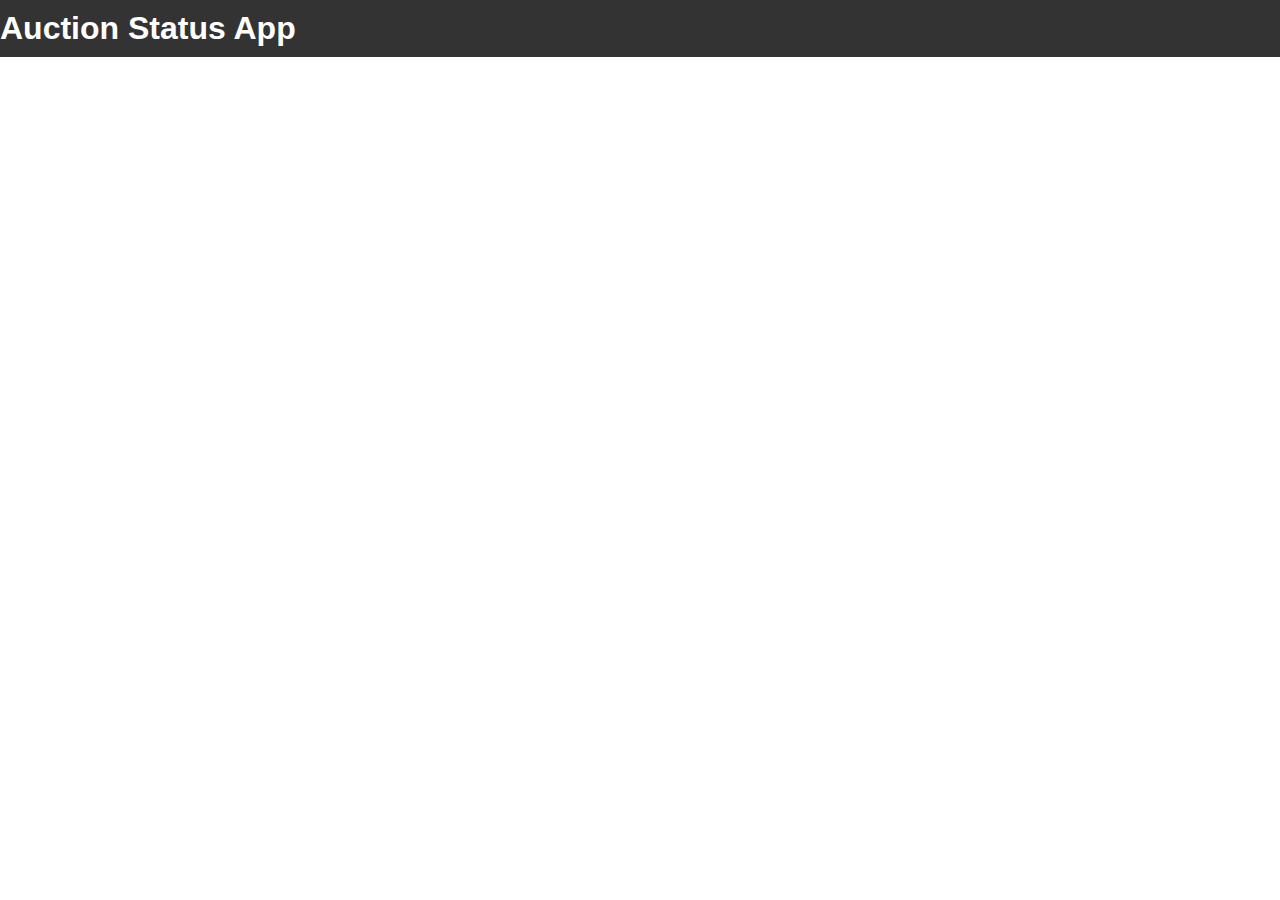
<file: index.html>
<!DOCTYPE html>
<html lang="en">
<head>
    <meta charset="UTF-8">
    <meta http-equiv="X-UA-Compatible" content="IE=edge">
    <meta name="viewport" content="width=device-width, initial-scale=1.0">
    <title>Austion-Status</title>
    <link rel="stylesheet" href="style.css">
    <link rel="preconnect" href="https://fonts.googleapis.com">
    <link rel="preconnect" href="https://fonts.gstatic.com" crossorigin>
    <link href="https://fonts.googleapis.com/css2?family=Inter:wght@300;400;500;600;700;800;900&family=Montserrat:ital,wght@0,300;0,400;0,500;0,700;1,600&display=swap" rel="stylesheet">
</head>
<body>

    <header>
        <h1>Auction Status App</h1>
    </header>

    <section class="cards-container">
        
    </section>
    
    <script src="script.js"></script>
</body>
</html>
</file>
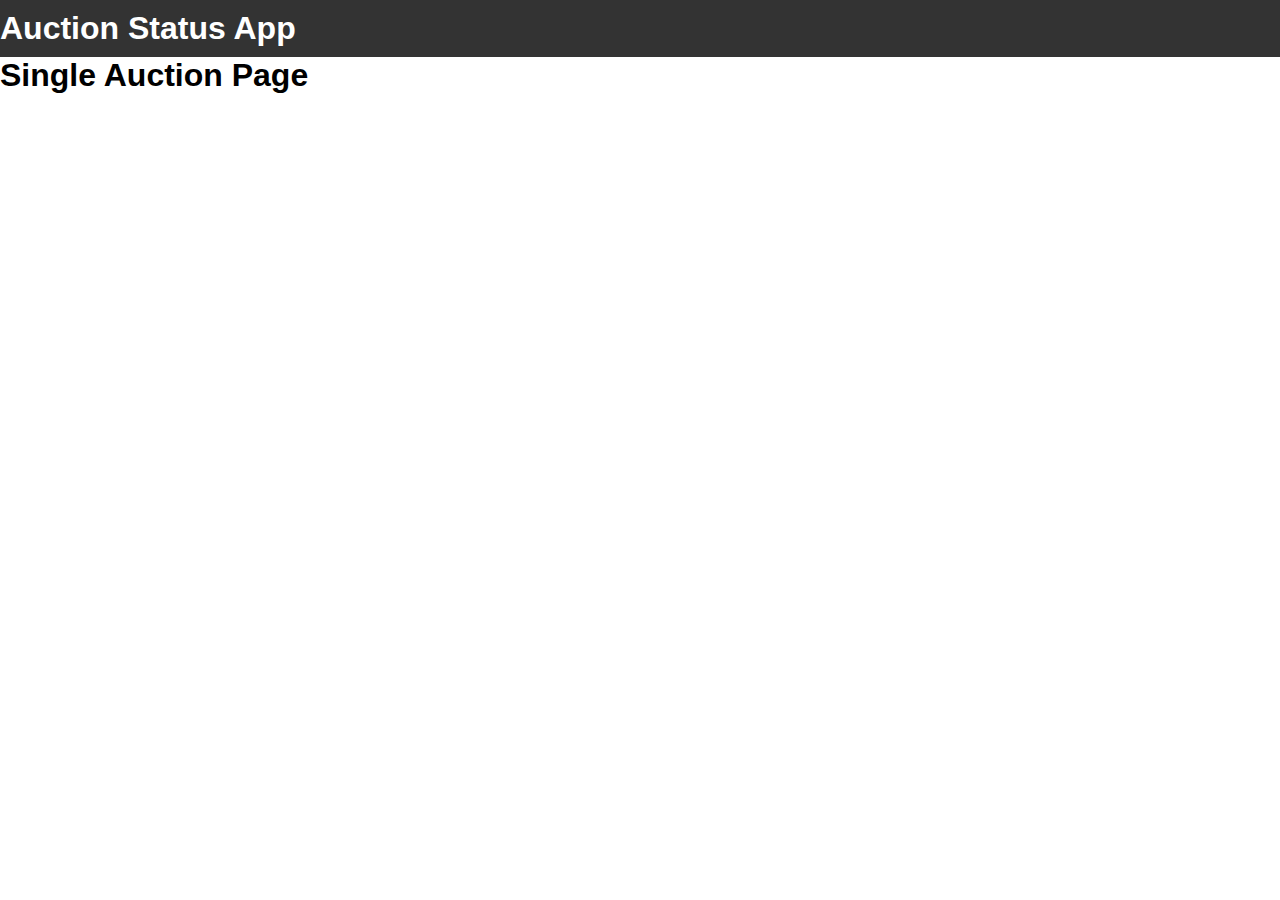
<file: auction.html>
<!DOCTYPE html>
<html lang="en">
<head>
    <meta charset="UTF-8">
    <meta http-equiv="X-UA-Compatible" content="IE=edge">
    <meta name="viewport" content="width=device-width, initial-scale=1.0">
    <link rel="stylesheet" href="style.css">
    <title>Single Auction Page</title>
</head>
<body>
    <header>
        <h1>Auction Status App</h1>
    </header>

    <h1>Single Auction Page</h1>
    <section class="cards-container">
        
    </section>
    <script src="auction-script.js"></script>
</body>
</html>
</file>
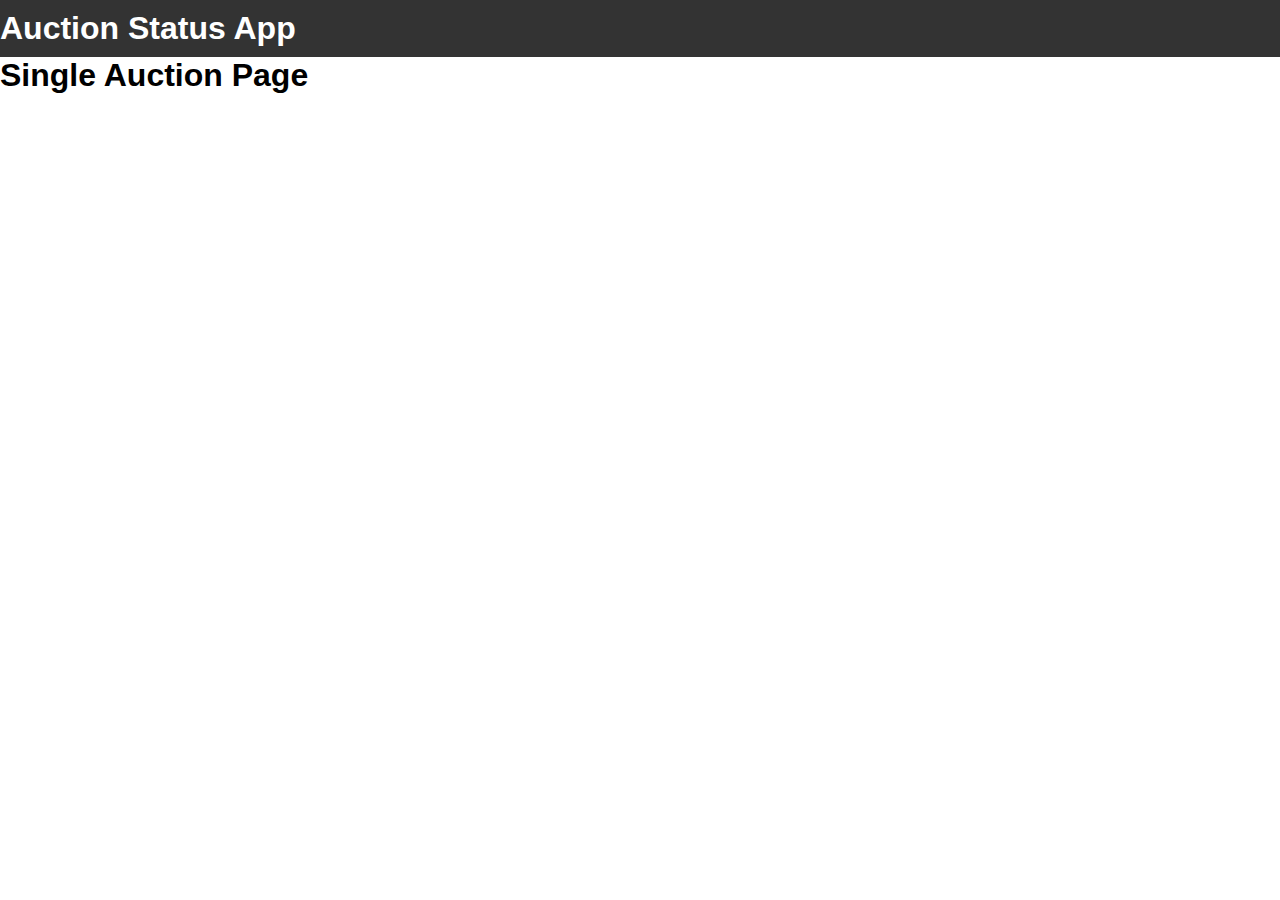
<file: Other page/auction.html>
<!DOCTYPE html>
<html lang="en">
<head>
    <meta charset="UTF-8">
    <meta http-equiv="X-UA-Compatible" content="IE=edge">
    <meta name="viewport" content="width=device-width, initial-scale=1.0">
    <link rel="stylesheet" href="../style.css">
    <title>Single Auction Page</title>
</head>
<body>
    <header>
        <h1>Auction Status App</h1>
    </header>

    <h1>Single Auction Page</h1>
    <section class="cards-container">
        
    </section>
    <script src="auction-script.js"></script>
</body>
</html>
</file>
<file: style.css>
*{
    font-family: 'Inter', sans-serif;
    font-family: 'Source Sans Pro', sans-serif;
    margin: 0;
}
header{
    background-color: #333333;
    color: white;
    padding: 10px 0;
    position: sticky;
    top: 0;
}
.cards-container{
    display: grid;
    grid-template-columns: repeat(4, 1fr);
    gap: 50px;
    margin: 20px;
}
.card{
    border: 2px solid #A5A5A5;
    padding: 20px;
    border-radius: 8px;
    cursor: pointer;
}
.card:hover{
    transform: scale(1.1);
    overflow: hidden;
}
.price{
    float: right;
}
.top{
    padding-bottom: 20px;
    display: flex;
    justify-content: space-between;
    column-gap: 20px;
    align-items: center;
    border-bottom: 2px solid #A5A5A5;
}
.status{
    display: flex;
    flex-flow: column wrap;
    gap: 5px;
}
.status-chip{
    padding: 5px;
    border-radius: 4px;
}
.case-number{
    color: #A5A5A5;
    font-size: 14px;
}
.bottom{
    display: flex;
    flex-direction:column;
    gap: 20px;
    padding-top: 20px;
}
.from-location{
    font-weight: 900;
}
.to-location{
    color: #A5A5A5;
    font-size: 14px;
}
.completed{
    background-color: green;
    color: white;
}
.pending{
    background-color:yellow;
}
.approved{
    background-color:royalblue;
    color: white;
}
.cancelled{
    background-color: red;
    color: white;
}

/* --------------------------RESPONSIVE-------------------- */

/* 
    screen > 1000px 4 elements

    800px < screen < 1000px 3 elements

    600px < screen < 800px 2 elements

    screen < 600px 1 elements


*/

@media (max-width: 1200px) and (min-width: 800px) {
    .cards-container {
       grid-template-columns: repeat(3, 1fr);
    }
}

@media (max-width: 800px) and (min-width: 600px) {
   .cards-container {
       grid-template-columns: repeat(2, 1fr);
    }
}

@media (max-width: 600px) {
   .cards-container {
       grid-template-columns: auto ;
    }
}
</file>
